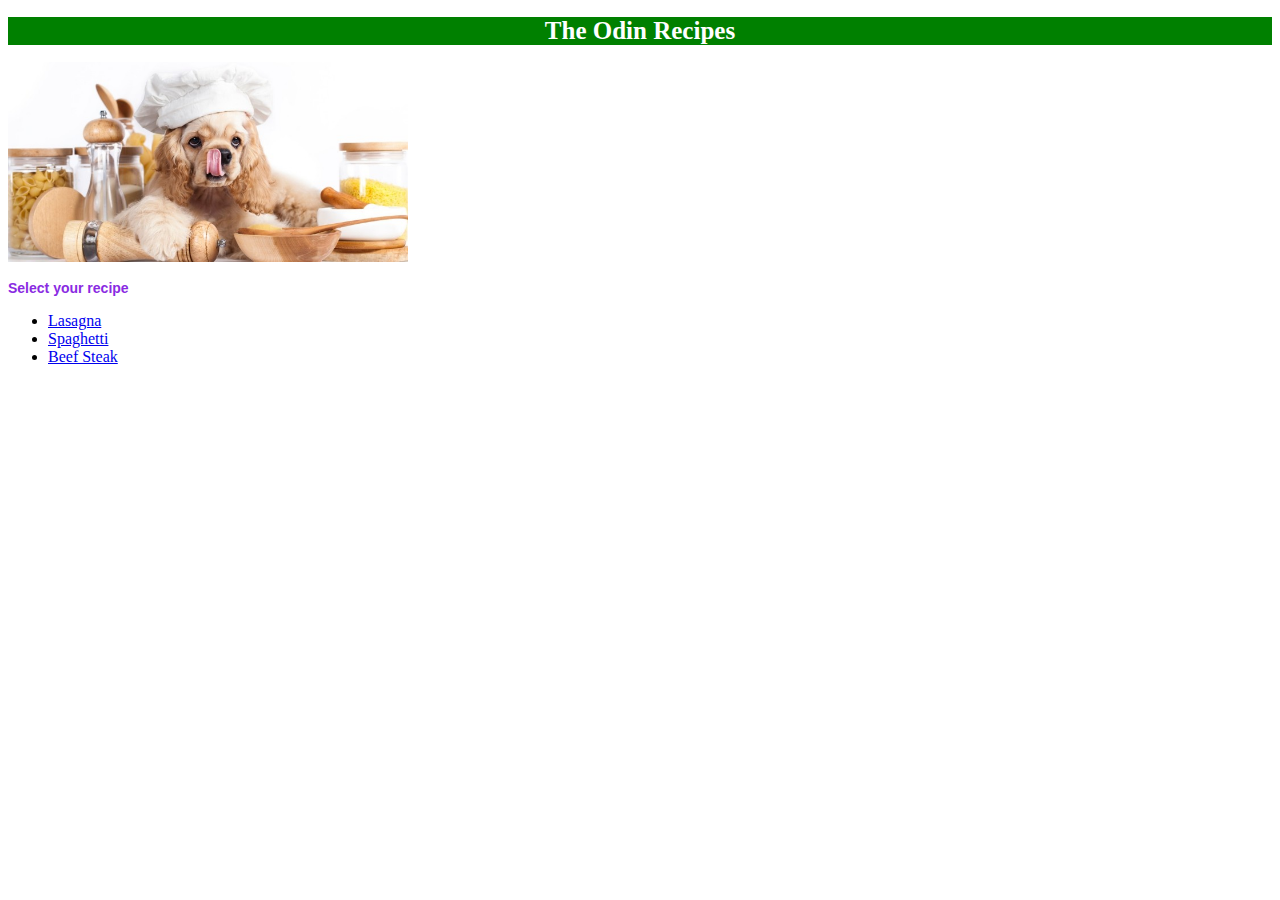
<file: index.html>
<!DOCTYPE html>
<html lang="en">
<head>
    <meta charset="UTF-8">
    <meta http-equiv="X-UA-Compatible" content="IE=edge">
    <meta name="viewport" content="width=device-width, initial-scale=1.0">
    <link rel="stylesheet" href="styles.css">
    <title>Document</title>
</head>
<body>
    <title>Odin Projects</title>
    <h1 id="title">The Odin Recipes</h1>
    <img class="dog-chef" src="./images/dog-chef.jpg" alt="Dog who is a chef">
    <p class="recipe">Select your recipe</p>
<ul>
    <li><a href="recipes/lasagna.html">Lasagna</a></li>
    <li><a href="recipes/spaghetti.html">Spaghetti</a></li>
    <li><a href="recipes/beef-steak.html">Beef Steak</a></li>
</ul>

</body>
</html>
</file>
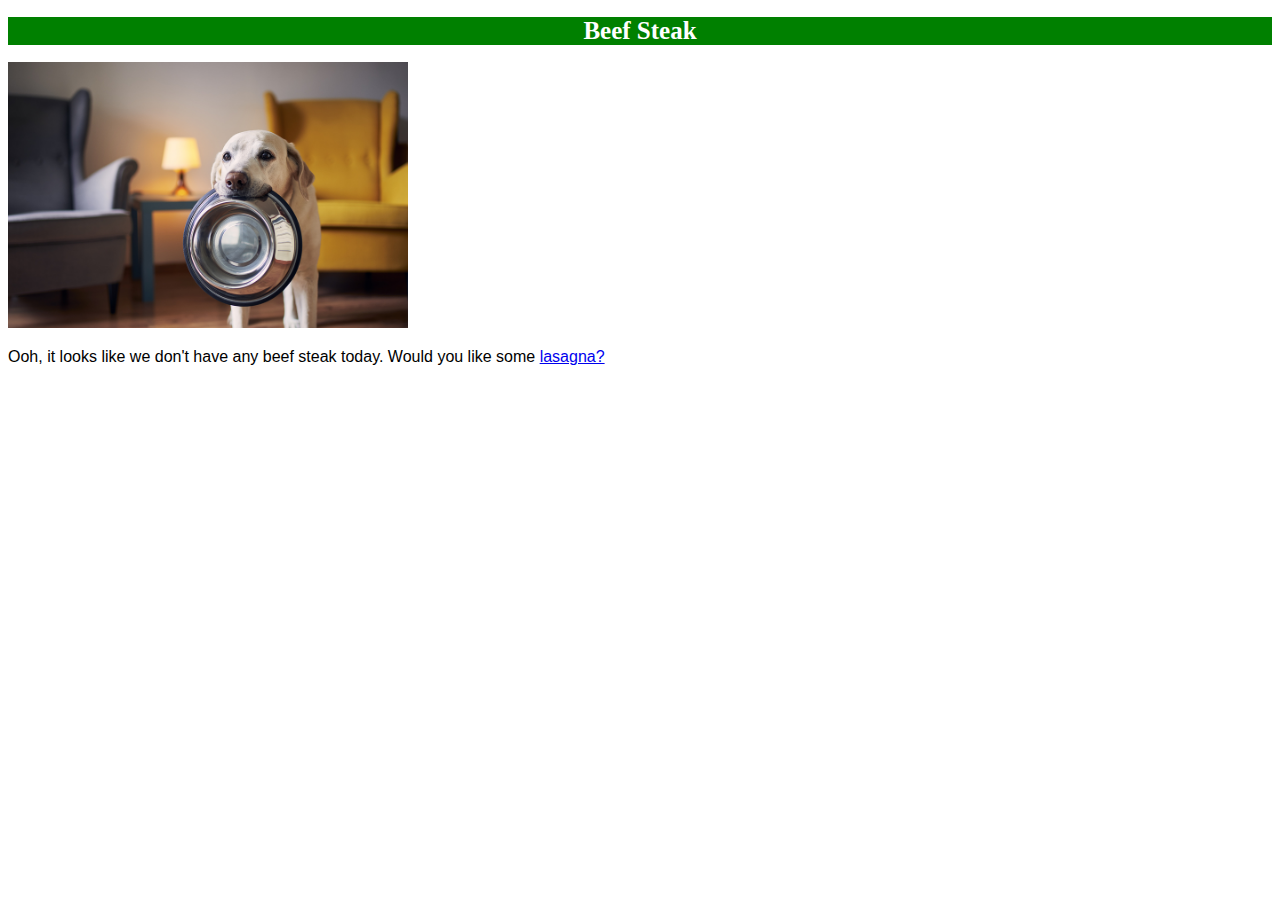
<file: recipes/beef-steak.html>
<!DOCTYPE html>
<html lang="en">
<head>
    <meta charset="UTF-8">
    <meta http-equiv="X-UA-Compatible" content="IE=edge">
    <meta name="viewport" content="width=device-width, initial-scale=1.0">
    <link rel="stylesheet" href="../styles.css">
    <title>Document</title>
</head>
<body>
    <h1 id="title">Beef Steak</h1>

    <img class="hungry" src="../images/hungry-dog.jpg" alt="hungry dog">

    <p>Ooh, it looks like we don't have any beef steak today. Would you like some <a href="./lasagna.html"><strong>lasagna?</strong></a></p>
</body>
</html>
</file>
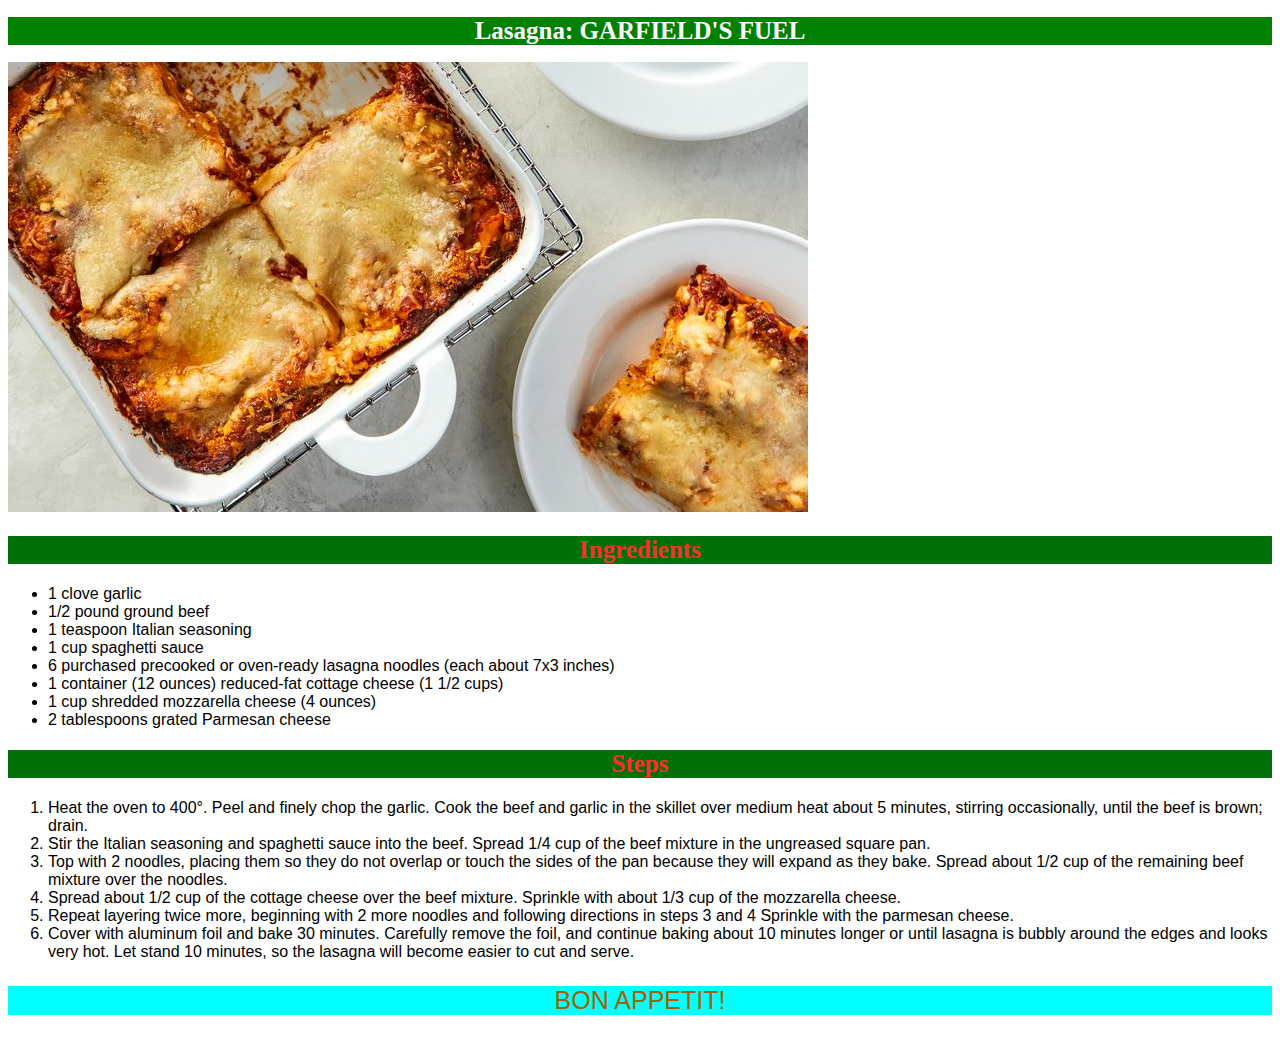
<file: recipes/lasagna.html>
<!DOCTYPE html>
<html lang="en">
<head>
    <meta charset="UTF-8">
    <meta http-equiv="X-UA-Compatible" content="IE=edge">
    <meta name="viewport" content="width=device-width, initial-scale=1.0">
    <link rel="stylesheet" href="../styles.css">
    <title>Document</title>
</head>
<body>
    <h1 id="title">Lasagna: GARFIELD'S FUEL</h1>

    <img src="../images/lasagna.jpg" alt="lasagna">
    <h2 class="lowTitle">Ingredients</h2>
    <ul class="light">
        <li>1 clove garlic</li>
        <li>1/2 pound ground beef</li>
        <li>1 teaspoon Italian seasoning</li>
        <li>1 cup spaghetti sauce</li>
        <li>6 purchased precooked or oven-ready lasagna noodles (each about 7x3 inches)
        </li>
        <li>1 container (12 ounces) reduced-fat cottage cheese (1 1/2 cups)
        </li>
        <li>1 cup shredded mozzarella cheese (4 ounces)
        </li>
        <li>2 tablespoons grated Parmesan cheese
        </li>
    </ul>
    <h2 class="lowTitle">Steps</h2>
    <ol class="light">
        <li>Heat the oven to 400°. Peel and finely chop the garlic. Cook the beef and garlic in the skillet over medium heat about 5 minutes, stirring occasionally, until the beef is brown; drain.</li>
        <li>Stir the Italian seasoning and spaghetti sauce into the beef. Spread 1/4 cup of the beef mixture in the ungreased square pan.
        </li>
        <li>Top with 2 noodles, placing them so they do not overlap or touch the sides of the pan because they will expand as they bake. Spread about 1/2 cup of the remaining beef mixture over the noodles.
        </li>
        <li>Spread about 1/2 cup of the cottage cheese over the beef mixture. Sprinkle with about 1/3 cup of the mozzarella cheese.
        </li>
        <li>Repeat layering twice more, beginning with 2 more noodles and following directions in steps 3 and 4 Sprinkle with the parmesan cheese.
        </li>
        <li>Cover with aluminum foil and bake 30 minutes. Carefully remove the foil, and continue baking about 10 minutes longer or until lasagna is bubbly around the edges and looks very hot. Let stand 10 minutes, so the lasagna will become easier to cut and serve.</li>
    </ol>
    <p class="bon">BON APPETIT!</p>
</body>
</html>
</file>
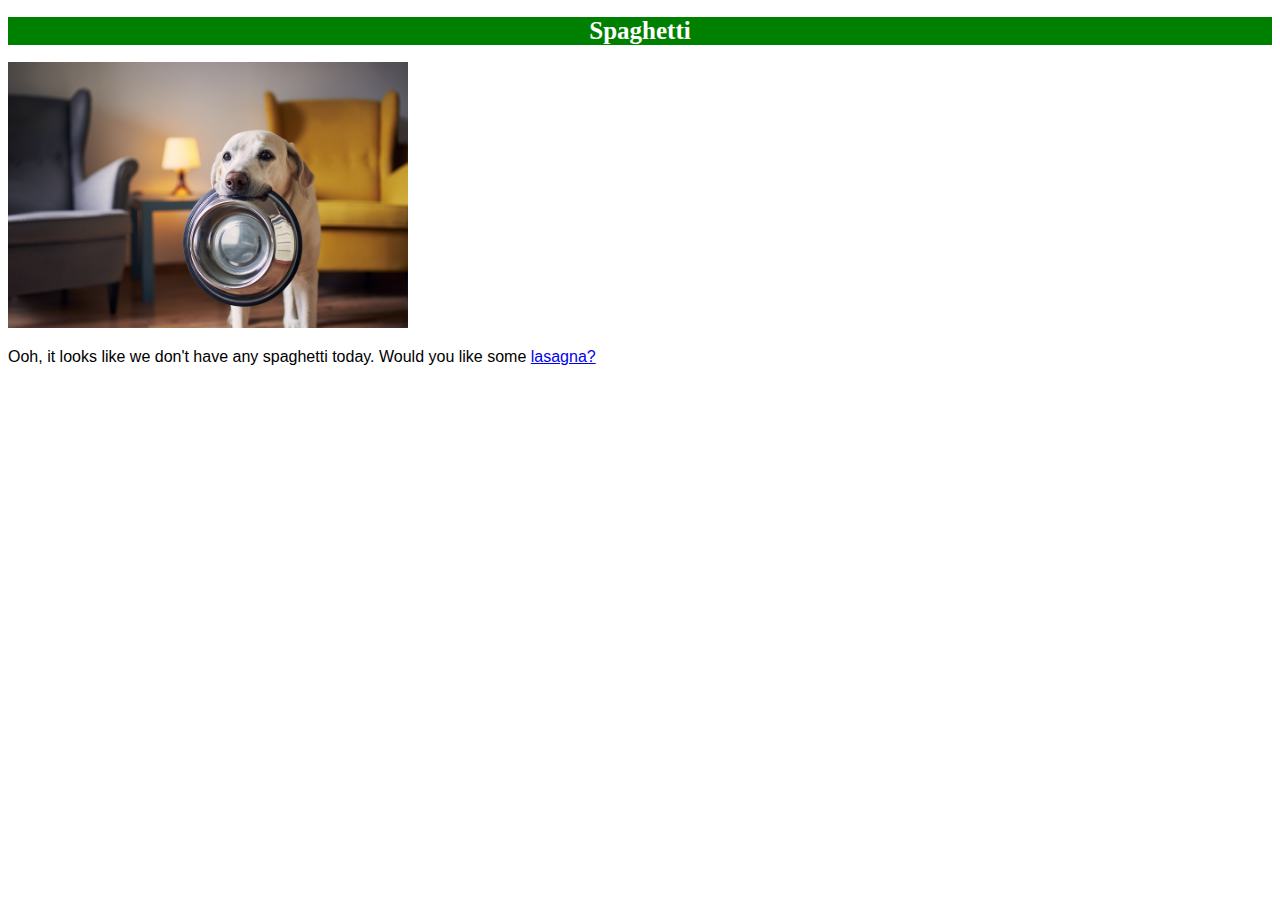
<file: recipes/spaghetti.html>
<!DOCTYPE html>
<html lang="en">
<head>
    <meta charset="UTF-8">
    <meta http-equiv="X-UA-Compatible" content="IE=edge">
    <meta name="viewport" content="width=device-width, initial-scale=1.0">
    <link rel="stylesheet" href="../styles.css">
    <title>Document</title>
</head>
<body>
    <h1 id="title">Spaghetti</h1>

    <img class="hungry" src="../images/hungry-dog.jpg" alt="hungry dog">

    <p>Ooh, it looks like we don't have any spaghetti today. Would you like some <a href="./lasagna.html"><strong>lasagna?</strong></a></p>
</body>
</html>
</file>
<file: styles.css>
#title {
    font-size: 25px;
    font-family:'Times New Roman', Times, serif;
    color: white;
    background-color: green;
    text-align: center;
}

.dog-chef {
    width: 400px;
    height: auto;
}

.hungry {
    width: 400px;
    height: auto;
}

.recipe {
    font-family: 'Segoe UI', Tahoma, Geneva, Verdana, sans-serif;
    font-size: 14px;
    font-weight: bold;
    color: blueviolet;
    background-attachment: rgb(141, 12, 12);
}

p {
    font-family: Arial, Helvetica, sans-serif;
    font-weight: lighter;
}

.lowTitle {
    font-size: 25px;
    font-family:'Times New Roman', Times, serif;
    color: rgb(255, 46, 46);
    background-color: rgb(0, 112, 9);
    text-align: center;
}

.light {
    font-family: Verdana, Geneva, Tahoma, sans-serif;
    font-weight: lighter;
}

.bon {
    text-align: center;
    font-size: 25px;
    color: rgb(161, 97, 0) ;
    background-color: aqua;
}
</file>
